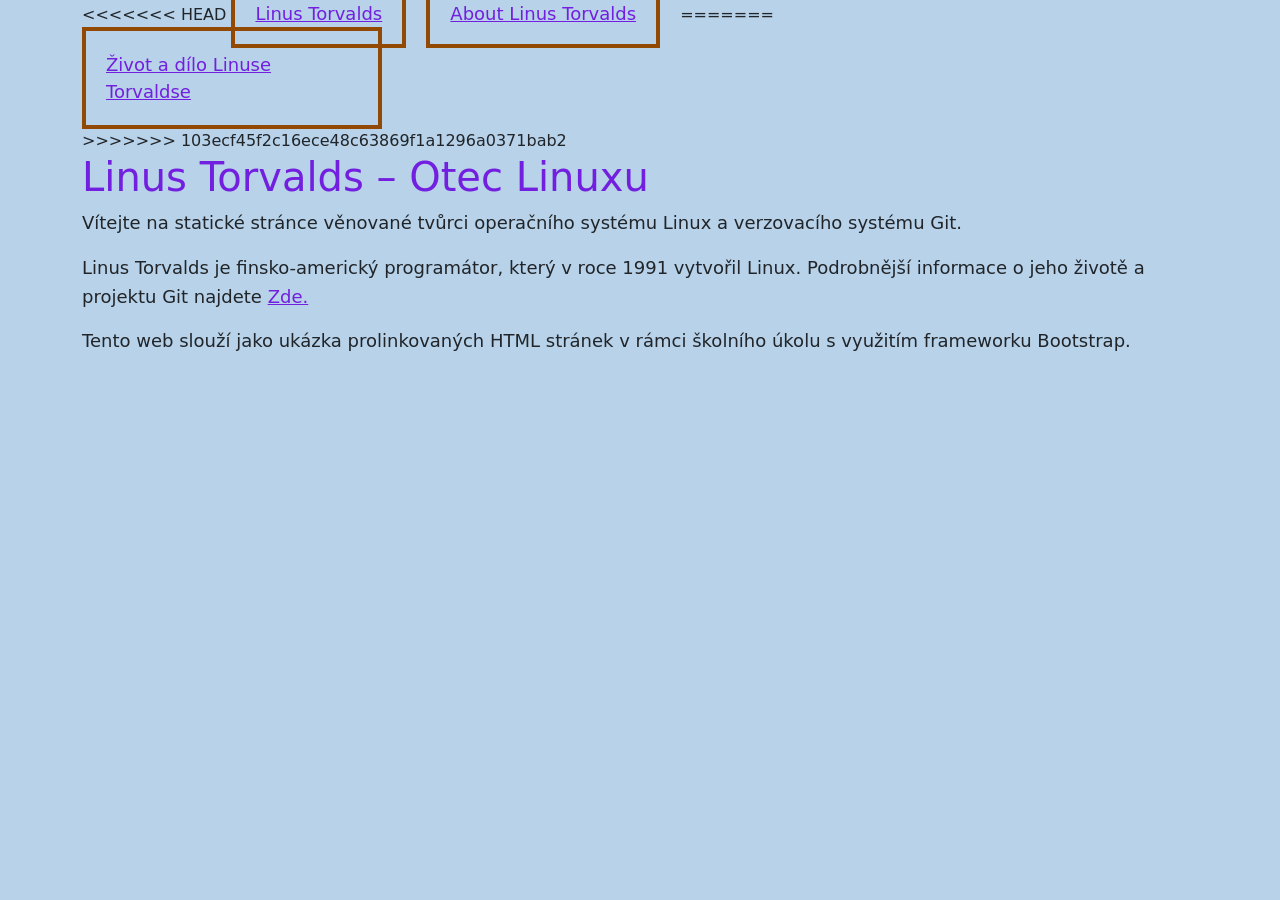
<file: prvni_web/index.html>
<!DOCTYPE html>
<html lang="cs">
<head>
    <meta charset="utf-8">
    <meta name="viewport" content="width=device-width, initial-scale=1.0">
    <title>Linus Torvalds - Úvod</title>
    
    <link href="https://cdn.jsdelivr.net/npm/bootstrap@5.3.3/dist/css/bootstrap.min.css" rel="stylesheet">
    <link rel="stylesheet" href="style.css">

</head>
<body>
    <div class="container">
<<<<<<< HEAD
        <a class="oramovane" href="index.html">Linus Torvalds</a>
        <a class="oramovane"  href="prvni.html">About Linus Torvalds</a>
=======
        <div class="oramovane">
            <a href="prvni.html">Život a dílo Linuse Torvaldse</a>
        </div>
>>>>>>> 103ecf45f2c16ece48c63869f1a1296a0371bab2

        <h1>Linus Torvalds – Otec Linuxu</h1>

        <p>
            Vítejte na statické stránce věnované tvůrci operačního systému Linux a verzovacího systému Git.
        </p>

        <p>
            Linus Torvalds je finsko-americký programátor, který v roce 1991 vytvořil Linux. Podrobnější informace o jeho životě a projektu Git najdete <a href="prvni.html">Zde.</a>
        </p>

        <p>
            Tento web slouží jako ukázka prolinkovaných HTML stránek v rámci školního úkolu s využitím frameworku Bootstrap.
        </p>
    </div>

    <script src="https://cdn.jsdelivr.net/npm/bootstrap@5.3.3/dist/js/bootstrap.bundle.min.js"></script>
</body>
</html>
</file>
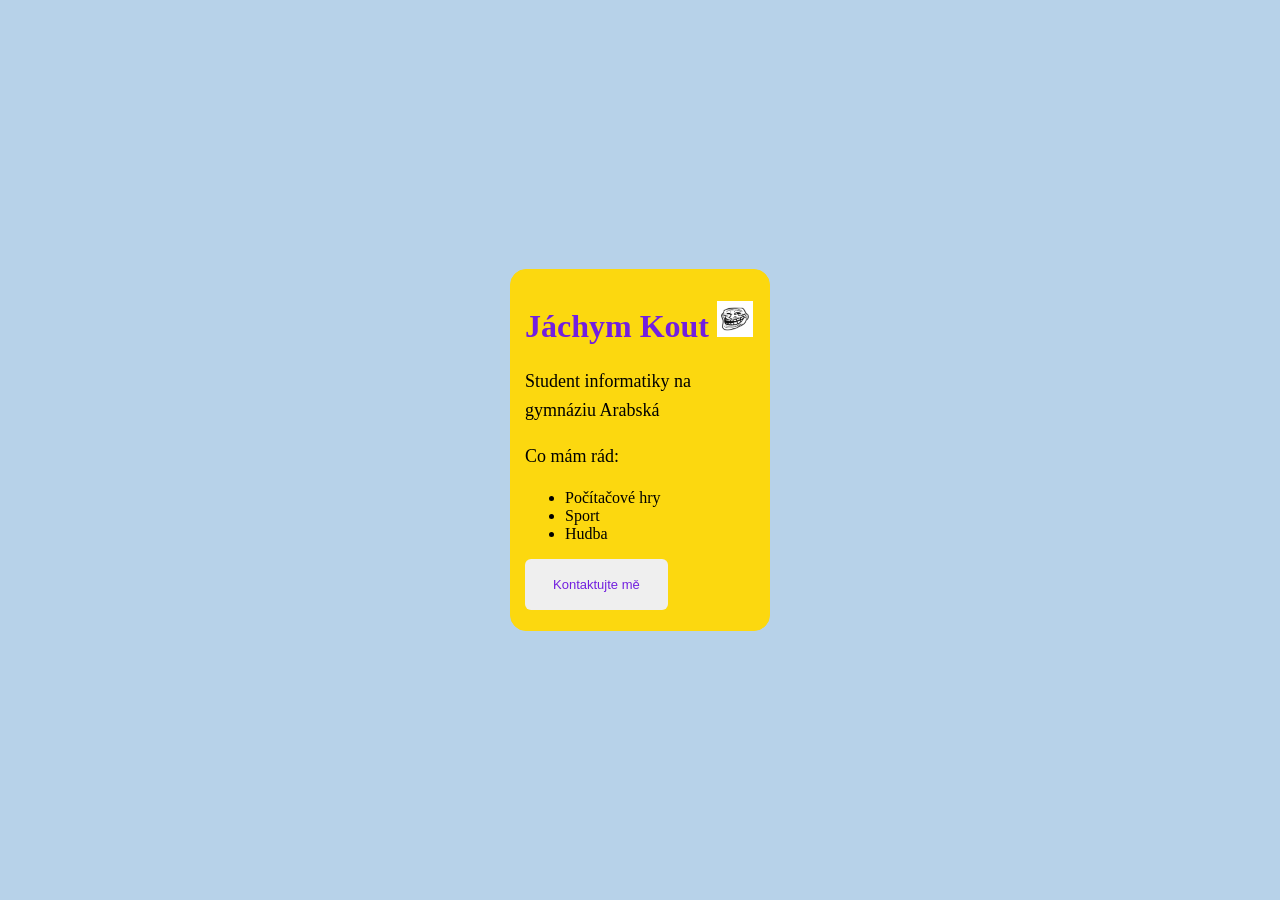
<file: prvni_web/vizitka/index.html>
<!DOCTYPE html>
<html lang="cs">
<head>
    <meta charset="UTF-8">
    <meta name="viewport" content="width=device-width, initial-scale=1.0">
    <link rel="stylesheet" href="../style.css">
    <title>Vizitka</title>
    <style>

        body {
            margin: 0;
            min-height: 100vh;
            display: flex;
            align-items: center;       
            justify-content: center;   
        }

        .vizitka {
            background-color: #fcd80f;
            border: 1px solid #fcd80f;
            border-radius: 16px;
            padding: 10px 14px 20px 14px;
            margin: 20px;
            width: 230px;
            text-align: left;
        }

        .vizitka img {
            width: 36px;
            height: 36px;
        }

        button {
            color: #721fdf;
            border: none;
            border-radius: 6px;
            padding: 18px 28px;
            font-size: 13px;
            cursor: pointer;
        }
    </style>
</head>
<body>
    <div class="vizitka">
        <h1>
            Jáchym Kout
            <img src="profilovka.png" alt="Profilový obrázek">
        </h1>

        <p>Student informatiky na gymnáziu Arabská</p>

        <p>Co mám rád:</p>
        <ul>
            <li>Počítačové hry</li>
            <li>Sport</li>
            <li>Hudba</li>
        </ul>

        <button onclick="alert('Tlačítko funguje')">Kontaktujte mě</button>
    </div>
</body>
</html>
</file>
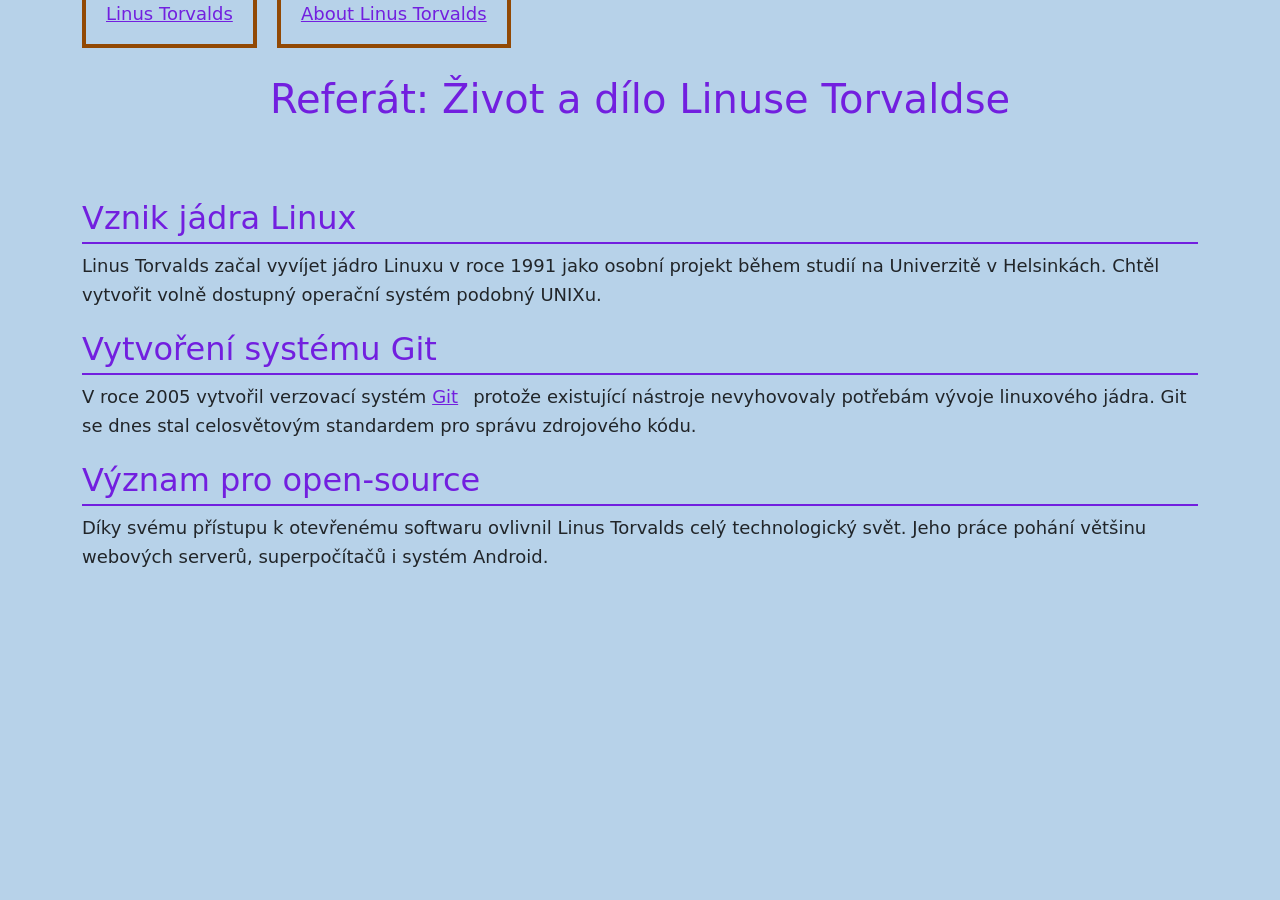
<file: prvni_web/prvni.html>
<!DOCTYPE html>
<html lang="cs">
<head>
    <meta charset="utf-8">
    <meta name="viewport" content="width=device-width, initial-scale=1.0">
    <title>Linus Torvalds - Referát</title>
    
    <link href="https://cdn.jsdelivr.net/npm/bootstrap@5.3.3/dist/css/bootstrap.min.css" rel="stylesheet">
    <link rel="stylesheet" href="style.css">

    </head>
<body>
    <div class="container">
        <a class="oramovane" href="index.html">Linus Torvalds</a>
        <a class="oramovane" href="prvni.html">About Linus Torvalds</a>
        
        <div class="container-fluid bg text-center p-5">
            <h1>Referát: Život a dílo Linuse Torvaldse</h1>
        </div>

        <h2>Vznik jádra Linux</h2>
        <p>
            Linus Torvalds začal vyvíjet jádro Linuxu v roce 1991 jako osobní projekt během studií na Univerzitě v Helsinkách. Chtěl vytvořit volně dostupný operační systém podobný UNIXu.
        </p>

        <h2>Vytvoření systému Git</h2>
        <p>
            V roce 2005 vytvořil verzovací systém <a href="https://github.com/" target="_blank">Git</a>protože existující nástroje nevyhovovaly potřebám vývoje linuxového jádra. Git se dnes stal celosvětovým standardem pro správu zdrojového kódu.
        </p>

        <h2>Význam pro open-source</h2>
        <p>
            Díky svému přístupu k otevřenému softwaru ovlivnil Linus Torvalds celý technologický svět. Jeho práce pohání většinu webových serverů, superpočítačů i systém Android.
        </p>
    </div>

    <script src="https://cdn.jsdelivr.net/npm/bootstrap@5.3.3/dist/js/bootstrap.bundle.min.js"></script>
</body>
</html>
</file>
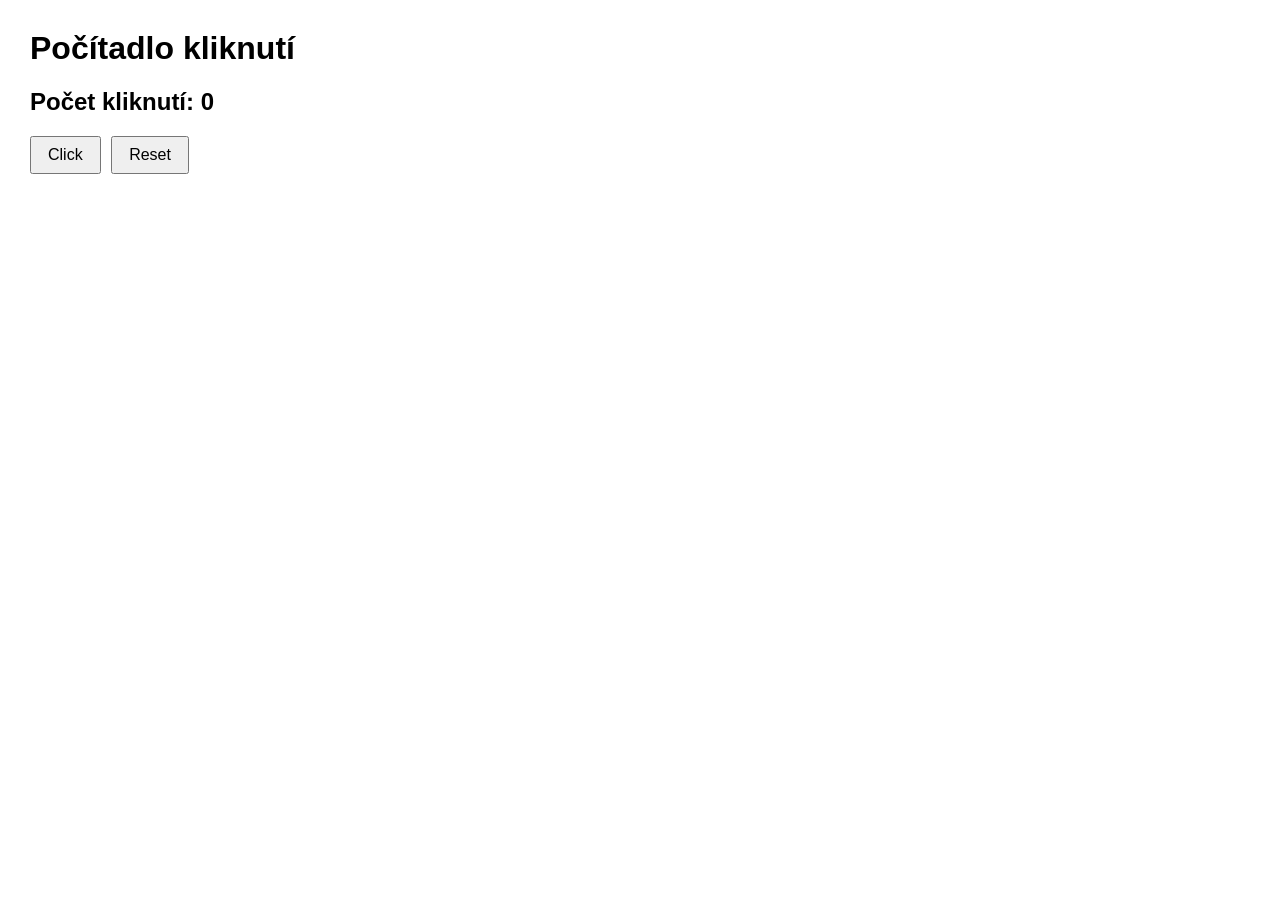
<file: prvni_web/clicker/clicker.html>
<!DOCTYPE html>
<html lang="cs">
<head>
    <meta charset="UTF-8">
    <meta name="viewport" content="width=device-width, initial-scale=1.0">
    <title>Počítadlo kliknutí</title>
    <style>
        body {
            font-family: Arial, sans-serif;
            margin: 30px;
        }
        button {
            font-size: 16px;
            padding: 8px 16px;
            margin-right: 6px;
            cursor: pointer;
        }
    </style>
</head>
<body>
    <h1>Počítadlo kliknutí</h1>

    <h2>Počet kliknutí: <span id="vysledek">0</span></h2>

    <button onclick="pridej()">Click</button>
    <button onclick="vynuluj()">Reset</button>

    <script>
        
        let pocet = 0;

        function zobraz() {
            document.getElementById("vysledek").textContent = pocet;
        }

        function pridej() {
            pocet++;
            zobraz();
        }

        function vynuluj() {
            pocet = 0;
            zobraz();
        }

    </script>
</body>
</html>
</file>
<file: prvni_web/style.css>
body {
    background-color: #b7d2e9;
}

.oramovane {
    border: 2px solid #721fdf;
    max-width: 300px;
    padding: 20px;
    border: 4px solid rgb(146, 73, 4);
}

a {
    color: #721fdf;
    font-weight: 500;
    font-size: 18px;
    margin-right: 15px;
}

p {
    font-size: 18px;
    line-height: 1.6;
}

h1,h2 {
    color: #721fdf;
}


h2 {
    border-bottom: 2px solid #721fdf;
    padding-bottom: 5px;
    margin-top: 20px;
}
</file>
